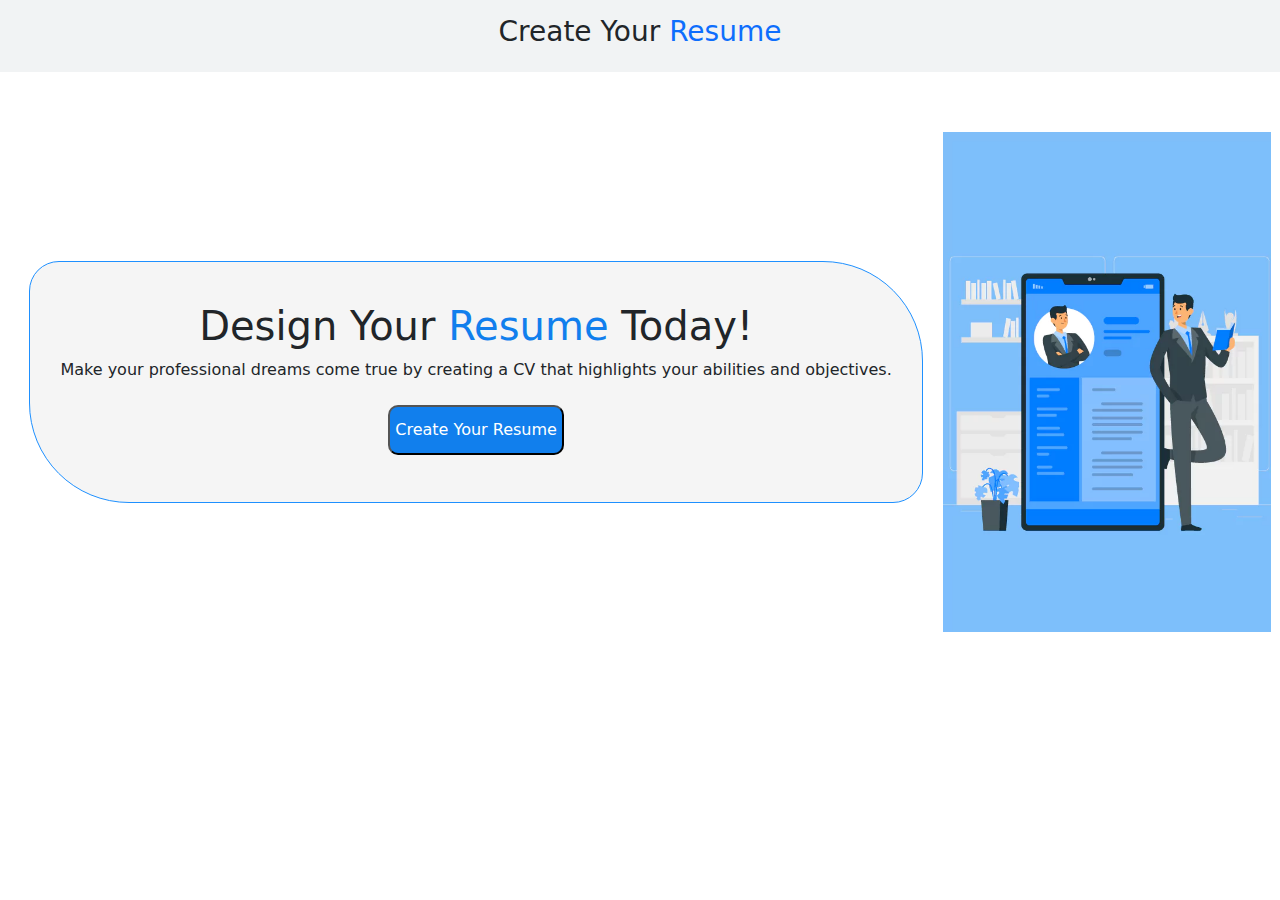
<file: index.html>
<!DOCTYPE html>
<html lang="en">
  <head>
    <meta charset="UTF-8" />
    <meta name="viewport" content="width=device-width, initial-scale=1.0" />
    <title>Resume </title>
    <link rel="stylesheet" href="style.css" />
    <link
      href="https://cdn.jsdelivr.net/npm/bootstrap@5.3.3/dist/css/bootstrap.min.css"
      rel="stylesheet"
      integrity="sha384-QWTKZyjpPEjISv5WaRU9OFeRpok6YctnYmDr5pNlyT2bRjXh0JMhjY6hW+ALEwIH"
      crossorigin="anonymous"
    />
    <script
      src="https://cdn.jsdelivr.net/npm/bootstrap@5.3.3/dist/js/bootstrap.bundle.min.js"
      integrity="sha384-YvpcrYf0tY3lHB60NNkmXc5s9fDVZLESaAA55NDzOxhy9GkcIdslK1eN7N6jIeHz"
      crossorigin="anonymous"
    ></script>
  </head>
  <body>
    <div>
      <nav class="nav-wrapper">
        <div class="logo">
          <h2><span class="textBold"></span> </h2>
        </div>
        <div class="generateDiv">
          <h3>
            Create Your
            <span class="textBold"><a style="text-decoration: none;" href="./pages/generateResume/generateResume.html"
                >Resume</a></span
            >
          </h3>
        </div>

        <!-- <div class="signupBtn">
          <button>Sign Up</button>
        </div> -->
      </nav>

      <div class="heroSection-wrapper">
        <div class="heroSecText">
          <h1>Design Your <span class="textBold">Resume</span> Today!</h1>
          <p>
            Make your professional dreams come true by creating a CV that highlights your abilities and objectives.
          </p>
          <div class="btn">
            <a href="./pages/generateResume/generateResume.html">
              <button>Create Your Resume</button></a
            >
          </div>
        </div>

        <div class="heroaSecImg">
          <img src="./assets/imgs/55555-653cdbf0ccedf.webp" alt="" />
        </div>
      </div>
    </div>
  </body>
</html>
</file>
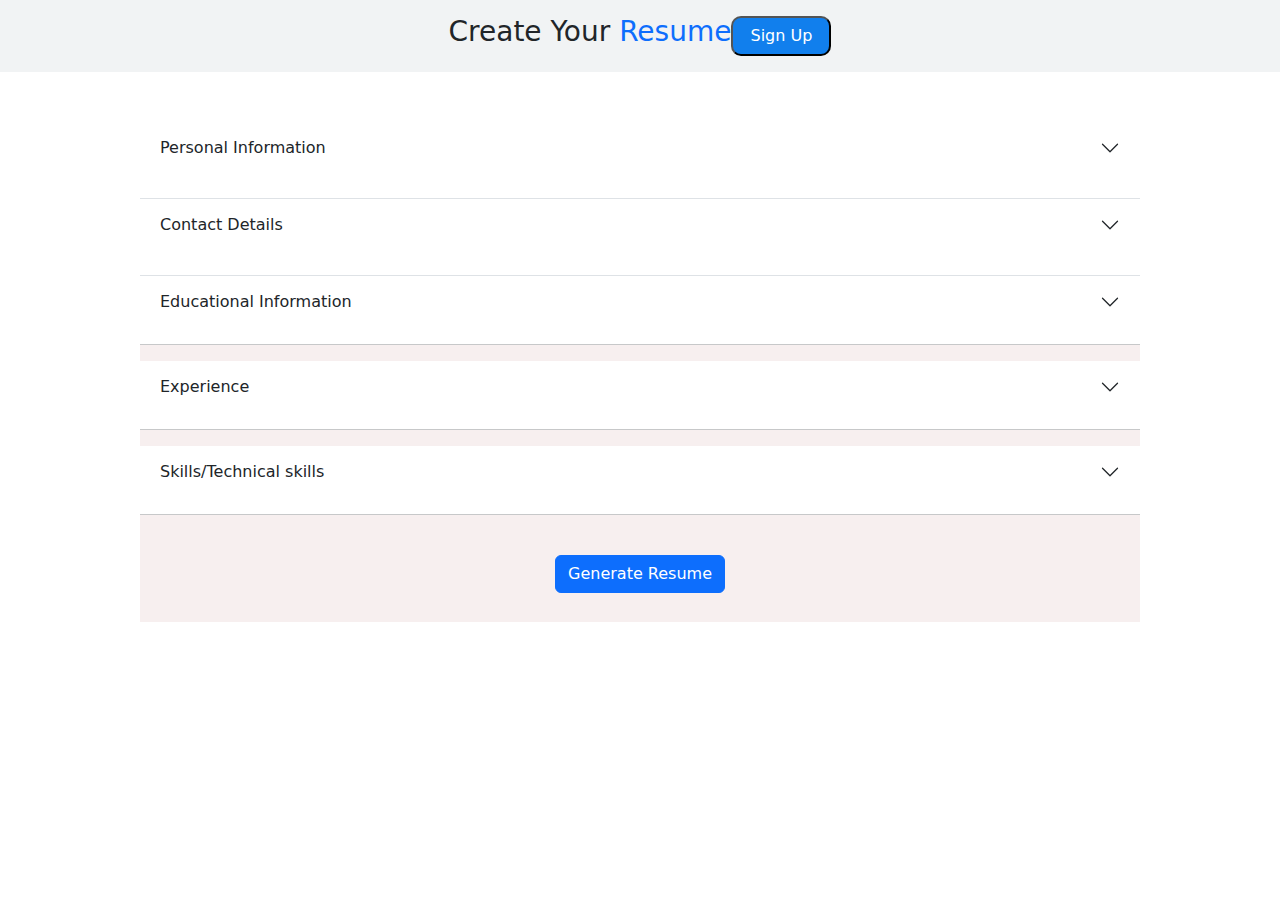
<file: pages/generateResume/generateResume.html>
<!DOCTYPE html>
<html lang="en">

<head>
  <meta charset="UTF-8" />
  <meta name="viewport" content="width=device-width, initial-scale=1.0" />
  <title>Document</title>
  <link rel="stylesheet" href="../../style.css" />
  <link rel="stylesheet" href="./generateResume.css" />
  <link href="https://cdn.jsdelivr.net/npm/bootstrap@5.3.3/dist/css/bootstrap.min.css" rel="stylesheet"
    integrity="sha384-QWTKZyjpPEjISv5WaRU9OFeRpok6YctnYmDr5pNlyT2bRjXh0JMhjY6hW+ALEwIH" crossorigin="anonymous" />
  <script src="https://cdn.jsdelivr.net/npm/bootstrap@5.3.3/dist/js/bootstrap.bundle.min.js"
    integrity="sha384-YvpcrYf0tY3lHB60NNkmXc5s9fDVZLESaAA55NDzOxhy9GkcIdslK1eN7N6jIeHz"
    crossorigin="anonymous"></script>
</head>

<body>
  <div>
    <nav class="nav-wrapper">
      <div class="logo">
        <h2><span class="textBold"></span></h2>
      </div>
      <div class="generateDiv">
        <h3>
          Create Your
          <span class="textBold"><a style="text-decoration: none"
              href="./pages/generateResume/generateResume.html">Resume </a></span>
        </h3>
      </div>

      <div class="signupBtn">
        <button> Sign Up</button>
      </div>
    </nav>
  </div>

  <div class="resume-wrapper">

    <div class="accordion accordion-flush" id="accordionFlushExample">
      <div class="accordion-item">
        <h2 class="accordion-header">
          <button class="accordion-button collapsed" type="button" data-bs-toggle="collapse"
            data-bs-target="#flush-collapseOne" aria-expanded="false" aria-controls="flush-collapseOne">
            Personal Information
          </button>
        </h2>
        <div id="flush-collapseOne" class="accordion-collapse collapse" data-bs-parent="#accordionFlushExample">
          <div class="inputDiv accordion-body">
            <div class="container">
              <!-- <div class="heading">SignIn to your account</div> -->
              <form class="form" action="">
                <div class="input-field">
                  <input required="" autocomplete="off" type="text" name="text" id="full-name" value="" />
                  <label for="username">Full Name</label>
                </div>
                <div class="input-field">
                  <input required="" autocomplete="off" type="text" name="text" id="job-role" />
                  <label for="text">Job Role</label>
                </div>
                <div class="input-field">
                  <input required="" autocomplete="off" type="text" name="text" id="objective" />
                  <label for="username">Summary</label>
                </div>
              </form>
            </div>
          </div>
        </div>
        <br>
      </div>
      <div class="accordion-item">
        <h2 class="accordion-header">
          <button class="accordion-button collapsed" type="button" data-bs-toggle="collapse"
            data-bs-target="#flush-collapseTwo" aria-expanded="false" aria-controls="flush-collapseTwo">
            Contact Details
          </button>
        </h2>
        <div id="flush-collapseTwo" class="accordion-collapse collapse" data-bs-parent="#accordionFlushExample">
          <div class="accordion-body">
            <div class="container">
              <!-- <div class="heading">SignIn to your account</div> -->
              <form class="form" action="">
                <div>
                  <div class="input-field">
                    <input required="" autocomplete="off" type="text" name="text" id="phoneNumber" />
                    <label for="username">Phone Number</label>
                  </div>
                  <div class="input-field">
                    <input required="" autocomplete="off" type="email" name="email" id="email" />
                    <label for="email">Email Address</label>
                  </div>
                  <div class="input-field">
                    <input required="" autocomplete="off" type="text" name="adress" id="adress" />
                    <label for="adress">Adress:</label>
                  </div>
                  <div class="input-field">
                    <input required="" autocomplete="off" type="text" name="text" id="webLink" />
                    <label for="username">Website Link</label>
                  </div>
                  <div class="input-field">
                    <input required="" autocomplete="off" type="text" name="text" id="linkedinID" />
                    <label for="username">LinkedIn Account Link</label>
                  </div>
                  <div class="input-field">
                    <input required="" autocomplete="off" type="text" name="text" id="AccountID" />
                    <label for="username"> Account Link</label>
                  </div>
                </div>

              </form>
            </div>
          </div>
        </div>
        <br>
      </div>

      <!-- <div class="accordion-item">
        <h2 class="accordion-header">
            <button class="accordion-button collapsed" type="button" data-bs-toggle="collapse" data-bs-target="#flush-collapseThree" aria-expanded="false" aria-controls="flush-collapseThree">
                Educational Information
            </button>
        </h2>
        <div id="flush-collapseThree" class="accordion-collapse collapse" data-bs-parent="#accordionFlushExample">
            <div class="inputDiv accordion-body">
                <div class="container">
                    <form>
                        <div id="education-section">
                            <div id="education-item">
                                <div class="input-field">
                                    <input required="" autocomplete="off" type="text" name="text" id="schoolName" value="" />
                                    <label for="username">School/College/University Name</label>
                                </div>
                                <div class="input-field">
                                    <input required="" autocomplete="off" type="text" name="text" id="degreeName" />
                                    <label for="text">Degree Name</label>
                                </div>
                                <div class="input-field">
                                    <input required="" autocomplete="off" type="date" name="text" id="startDate" />
                                    <label for="username">Start Date</label>
                                </div>
                                <div class="input-field">
                                    <input required="" autocomplete="off" type="date" name="text" id="endDate" />
                                    <label for="username">End Date</label>
                                </div>
                                <div>
                                    <Button id="addEducationBtn" style="height: 40px; width: 100px; border-radius: 10px; color: white; outline: none; background-color: rgb(17, 127, 237);">Add</Button>
                                </div>
                            </div>
                        </div>
                    </form>
                </div>
             
            </div>
        </div>
    </div>
     -->
      <!-- Resume Preview Section -->


      <div class="accordion accordion-flush" id="accordionFlushExample">
        <div class="accordion-item">
          <h2 class="accordion-header">
            <button class="accordion-button collapsed" type="button" data-bs-toggle="collapse"
              data-bs-target="#flush-collapseThree" aria-expanded="false" aria-controls="flush-collapseThree">
              Educational Information
            </button>
          </h2>
          
          <div id="flush-collapseThree" class="accordion-collapse collapse" data-bs-parent="#accordionFlushExample">
            <div class="accordion-body">
              <div class="container">
                <form id="education-form">
                  <div id="education-section">
                    <!-- Education Item -->
                    <div class="education-item">
                      <div class="input-field">
                        <input type="text" name="schoolName" class="schoolName"
                          placeholder="School/College/University Name" required />
                      </div>
                      <div class="input-field">
                        <input type="text" name="degreeName" class="degreeName" placeholder="Degree Name" required />
                      </div>
                      <div class="input-field">
                        <input type="date" name="startDate" class="startDate" required />
                      </div>
                      <div class="input-field">
                        <input type="date" name="endDate" class="endDate" required />
                      </div>
                    </div>
                  </div>
                  <button type="button" id="addEducationBtn" class="btn btn-primary">Add More</button>
                  <!-- <button type="button" id="" class="btn btn-primary">Add </button> -->
                </form>
              </div>
            </div>
          </div>
          <hr>
        </div>


      </div>
      <div class="accordion accordion-flush" id="accordionFlushExample">
        <div class="accordion-item">
          <h2 class="accordion-header">
            <button class="accordion-button collapsed" type="button" data-bs-toggle="collapse"
              data-bs-target="#flush-collapseFour" aria-expanded="false" aria-controls="flush-collapseFour">
              Experience
            </button>
          </h2>
          
          <div id="flush-collapseFour" class="accordion-collapse collapse" data-bs-parent="#accordionFlushExample">
            <div class="accordion-body">
              <div class="container">
                <form id="education-form">
                  <div id="exp-section">
                    <!-- Education Item -->
                    <div class="exp-item">
                      <div class="input-field">
                        <input type="text" name="possitionName" class="possitionName"
                          placeholder="Possition Tittle" required />
                      </div>
                      <div class="input-field">
                        <input type="text" name="companyName" class="companyName" placeholder="Company Name " required />
                      </div>
                      <div class="input-field">
                        <input type="date" name="startDate" class="expStartDate" required />
                      </div>
                      <div class="input-field">
                        <input type="date" name="endDate" class="expEndDate" required />
                      </div>
                    </div>
                  </div>
                  <button type="button" id="addExpBtn" class="btn btn-primary">Add More</button>
                  <!-- <button type="button" id="addExpData" class="btn btn-primary">Add </button> -->
                </form>
              </div>
            </div>
          </div>
          <hr>
        </div>


      </div>
   
    <div class="accordion-item">
      <h2 class="accordion-header">
        <button class="accordion-button collapsed" type="button" data-bs-toggle="collapse"
          data-bs-target="#flush-collapsesix" aria-expanded="false" aria-controls="flush-collapsesix">
          Skills/Technical skills
        </button>
      </h2>
      <div id="flush-collapsesix" class="accordion-collapse collapse" data-bs-parent="#accordionFlushExample">
        <div class="inputDiv accordion-body">
          <div class="container">
        
              <div class="input-field">
                <p style="font-weight: bold;">Enter Your Skills Here.....</p>
                <input type="text" placeholder="SKills" id="skillInput">
                <!-- <input type="text" height="auto" width="150px" placeholder="Enter Your Skills"> -->
                <!-- <textarea id="skillInput" style="padding: 10px; border-radius: 15px; border: 2px solid  rgb(17, 127, 237);" name="" id="" cols="20" rows="6" placeholder="Ener Your Skills Like: 
                HTML
                CSS
                JavaScript
                MS Office"></textarea> -->
                <div>
                  <ul id="skillists">
                   
                  </ul>
                </div>
              </div>
              <button class="btn btn-primary" id="skillBtn">Add Skill</button>

          </div>
          
        </div>
      </div>
      <hr>
    </div>


  </div>
  <div style="display: flex; justify-content: center;align-items: center; flex-wrap: wrap; margin-top: 40px;">
    <a href="../showResume/showResume.html">

      <button class="btn btn-primary"  id="generateResumeBtn">Generate Resume</button>
    </a>
  </div>
  </div>

  </div>
  </div>



  </div>

  <script src="./showResume.js"></script>
</body>

</html>
</file>
<file: style.css>
*{
    margin: 0;
    padding: 0;
    box-sizing: border-box;
}

.nav-wrapper{
    display: flex;
    justify-content: center;
    align-items: center;
    flex-wrap: wrap;
    width: 100%;
    background-color: #F1F3F4;
    padding: 15px;
}

.signupBtn Button{
    height: 40px;
    width: 100px;
    border-radius: 10px;
    background-color: rgb(17, 127, 237);
    outline: none;
    color: white;
}


.heroSection-wrapper{
    display: flex;
    justify-content: center;
    align-items: center;
    height: 500px;
    margin-top: 60px;
    flex-wrap: wrap;
    max-width: 100%;
}

.heroSecText {

    flex-wrap: wrap;
   max-width: 100vh;
    background-color: whitesmoke;
    text-align: center;
    margin: 10px 20px;
    padding: 40px 30px;
    border-radius: 30px 100px;
    border: 1px solid ;
    box-shadow: dodgerblue;
    border-color: dodgerblue;
}

.btn Button{
    height: 50px;
    width: auto;
    padding: 5px;
    flex-wrap: wrap;
    border-radius: 10px;
    background-color: rgb(17, 127, 237);
    outline: none;
    color: white;
}

.heroaSecImg img{
    width: auto;
    height: 500px;
} 

.textBold{
    color: rgb(17, 127, 237);

}
</file>
<file: pages/generateResume/generateResume.css>
*{
    padding: 0;
    margin: 0;
    box-sizing: border-box;
}

.resume-wrapper{
    height: 500px;
    width: 1000px;
    background-color: rgb(247, 239, 239);
    margin: 0px auto;
    margin-top: 50px;

}


.container {
    border: solid 1px #fffafa;
    padding: 20px;
    border-radius: 20px;
    background-color: #fff;
  }
  
  .container .heading {
    font-size: 1.3rem;
    margin-bottom: 20px;
    font-weight: bolder;
  }
  
  .form {
    max-width: 300px;
    display: flex;
    flex-direction: column;
    gap: 20px;
  }
  
  .form .btn-container {
    width: 100%;
    display: flex;
    align-items: center;
    gap: 20px;
  }
  
  .form .btn {
    padding: 10px 20px;
    font-size: 1rem;
    text-transform: uppercase;
    letter-spacing: 3px;
    border-radius: 10px;
    border: solid 1px #032bac;
    border-bottom: solid 1px #90c2ff;
    background: linear-gradient(135deg, #0034de, #006eff);
    color: #fff;
    font-weight: bolder;
    transition: all 0.2s ease;
    box-shadow: 0px 2px 3px #000d3848, inset 0px 4px 5px #0070f0,
      inset 0px -4px 5px #002cbb;
  }
  
  .form .btn:active {
    box-shadow: inset 0px 4px 5px #0070f0, inset 0px -4px 5px #002cbb;
    transform: scale(0.995);
  }
  
  .input-field {
    position: relative;
  }
  
  .input-field label {
    position: absolute;
    color: #8d8d8d;
    pointer-events: none;
    background-color: transparent;
    left: 15px;
    transform: translateY(0.6rem);
    transition: all 0.3s ease;
  }
  
  .input-field input {
    padding: 10px 15px;
    font-size: 1rem;
    border-radius: 8px;
    border: solid 1px #8d8d8d;
    letter-spacing: 1px;
    width: 100%;
    /* margin: 10px; */
    margin-bottom: 15px;
  }
  
  .input-field input:focus,
  .input-field input:valid {
    outline: none;
    border: solid 1px  rgb(17, 127, 237);
  }
  
  .input-field input:focus ~ label,
  .input-field input:valid ~ label {
    transform: translateY(-51%) translateX(-10px) scale(0.8);
    background-color: #fff;
    padding: 0px 5px;
    color:  rgb(17, 127, 237);
    font-weight: bold;
    letter-spacing: 1px;
    border: none;
    border-radius: 100px;
  }
  
  .form .passicon {
    cursor: pointer;
    font-size: 1.3rem;
    position: absolute;
    top: 6px;
    right: 8px;
  }
  
  .form .close {
    display: none;
  }
  

  .resumePreview{
    height: 500px;
    width: 500px;
    background-color: #0070f0;
    margin: 20px auto;
  }


  .alert{
    position: fixed;
    background-color: #fff;
    box-shadow: 1px 1px 5px #000, -1px -1px 5px #000;
    width: 50%;
    display: none;
    left: 25%;
    padding: 120px;
    text-align: center;
}
.alert button{
    -webkit-appearance: none;
    border: none;
    outline: none;
    background-color: #212121;
    color: #fff;
    padding: 5px 15px;
    border-radius: 5px;
    margin-top: 30px;
    cursor: pointer;
}
.place{
    background-color: #fff;
    margin: 10px auto;
    width:50%;
    padding: 15px;
}
.add{
    padding: 50px 0;
    text-align: center;
}
.add input{
    padding: 5px 0px;
    -webkit-appearance: none;
    border: none;
    border-bottom: 1px solid rgba(33, 33, 33, 0.38);
    outline: none;
    width: 50%;
    transition: all .3s ease-in-out;
}
.add input:focus{
    border: none;
    border-bottom: 1px solid #212121;
}
.add button{
    -webkit-appearance: none;
    border: none;
    outline: none;
    background-color: #212121;
    color: #fff;
    padding: 5px;
    border-radius: 5px;
    cursor: pointer;
}
.items span{
    font-size: 16px;
    background-color: #212121;
    color: #fff;
    padding: 5px 10px;
    border-radius: 5px;
    margin-left: 5px;
    margin-bottom: 5px;
    display: inline-block;
}
.items i{
    margin-left: 5px;
    cursor: pointer;
}

.showResume{
  height: 800px;
  width: 700px;
  background-color: red;
  margin: 0 auto;
}
</file>
